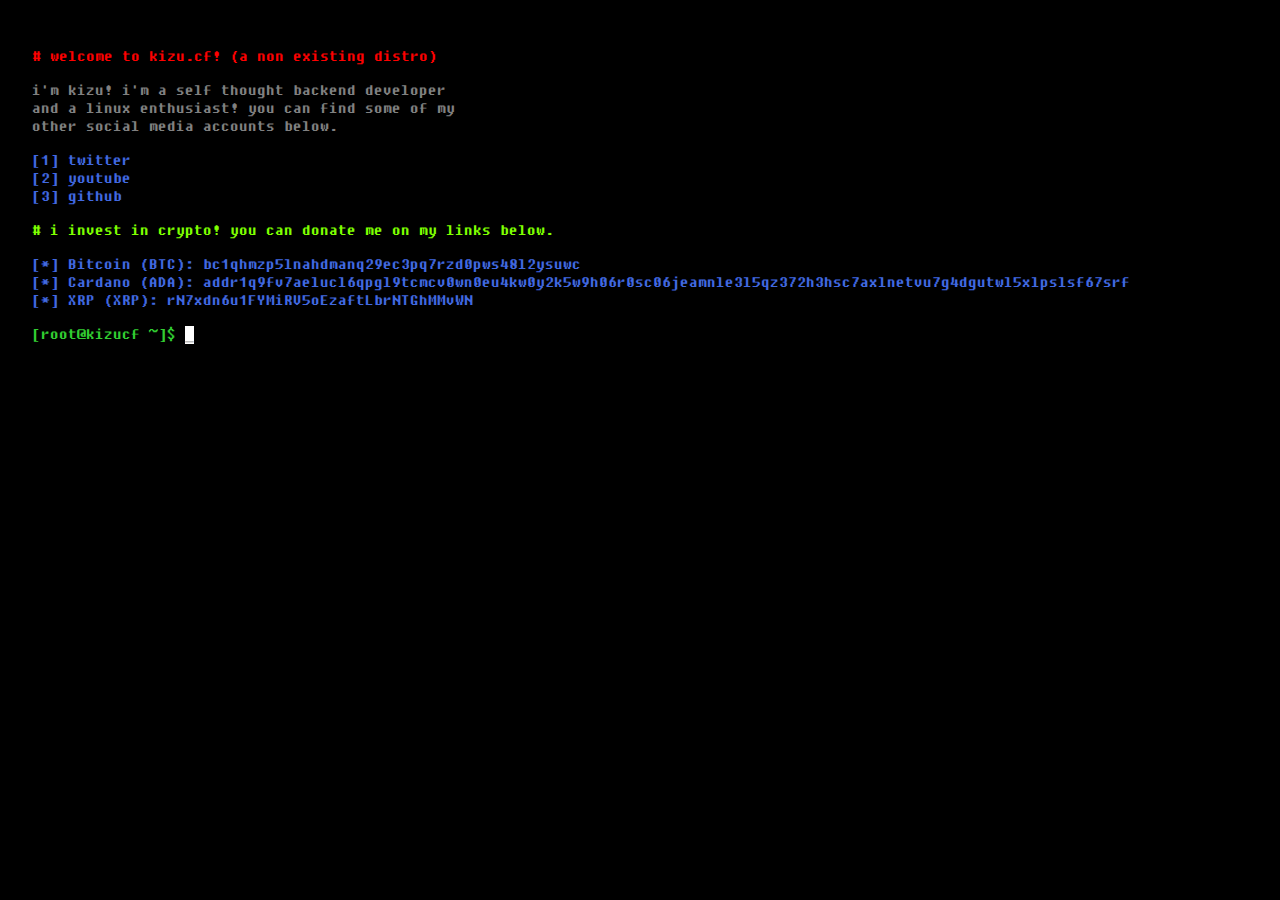
<file: index.html>
<!DOCTYPE html>

<!--
    Bad HTML
    Please don't bully me :(
-->

<html>
    <head>
        <title> root@kizucf </title>
        <link rel="stylesheet" type="text/css" href="css/style.css"/>
        <link rel="icon" type="image/x-icon" href="images/avatar.png"/>

        <!-- Embed for Discord -->
        <meta property="og:title" content="Kizu's Personal Terminal"/>
        <meta property="og:description" content="My personal terminal (website)"/>
        <meta name="theme-color" content="#89b8c2"/>
    </head>
    <body>
        <div id="bio">
            <p>
                <span id="rootMsg"># welcome to kizu.cf! (a non existing distro)</span>

                <p/>

                <span>
                    i'm kizu! i'm a self thought backend developer <br>
                    and a linux enthusiast! you can find some of my <br>
                    other social media accounts below. <br>
                </span>

                <p/>

                <a id="url" href="https://twitter.com/KizuWasTaken">[1] twitter</a><br>
                <a id="url" href="https://www.youtube.com/channel/UCiWf_JAzUNYXTpPL1ikusCQ">[2] youtube</a><br>
                <a id="url" href="https://github.com/TheRealKizu">[3] github</a><br>

                <p/>

                <span id="donation"># i invest in crypto! you can donate me on my links below.</span>

                <p/>

                <a id="url">[*] Bitcoin (BTC): bc1qhmzp5lnahdmanq29ec3pq7rzd0pws48l2ysuwc</a><br>
                <a id="url">[*] Cardano (ADA): addr1q9fv7aelucl6qpgl9tcmcv0wn0eu4kw0y2k5w9h06r0sc06jeamnle3l5qz372h3hsc7axlnetvu7g4dgutwl5xlpslsf67srf</a><br>
                <a id="url">[*] XRP (XRP): rN7xdn6u1FYMiRV5oEzaftLbrNTGhMMvWN</a>
            </p>
        </div>
        <p><span id="prompt">[root@kizucf ~]$ </span><span id="cursor">_</span></p>

        <script>
            // Check if user is on mobile
            function isMobile() {
                // Use regex
                if (/Android|webOS|iPhone|iPad|iPod|BlackBerry|IEMobile|Opera Mini/i.test(navigator.userAgent)) {
                    return true;
                }

                return false;
            }

            if (isMobile()) {
                window.location.replace("https://www.youtube.com/watch?v=yPYZpwSpKmA")
            }
        </script>
    </body>
</html>
</file>
<file: css/style.css>
html {
    background: black;

    align-items: center;
    display: flex;
}

body {
    color: grey;

    font-family: "DOS";

    margin: 2em;
    min-height: 15ch;
}

a {
    text-decoration: none;
}

p #prompt {
    color: limegreen;
}

p #cursor {
    background-color: white;
    animation: blink 1s infinite;
}

p #rootMsg {
    color: red;
}

p #donation {
    color: chartreuse;
}

p #url {
    color:royalblue;
}

@keyframes blink {
    0% { opacity: 0; }
    49% { opacity: 0; }
    50% { opacity: 1; }
}

@font-face {
    font-family: "DOS";
    src: url("fonts/Fixedsys500c.woff");
}
</file>
